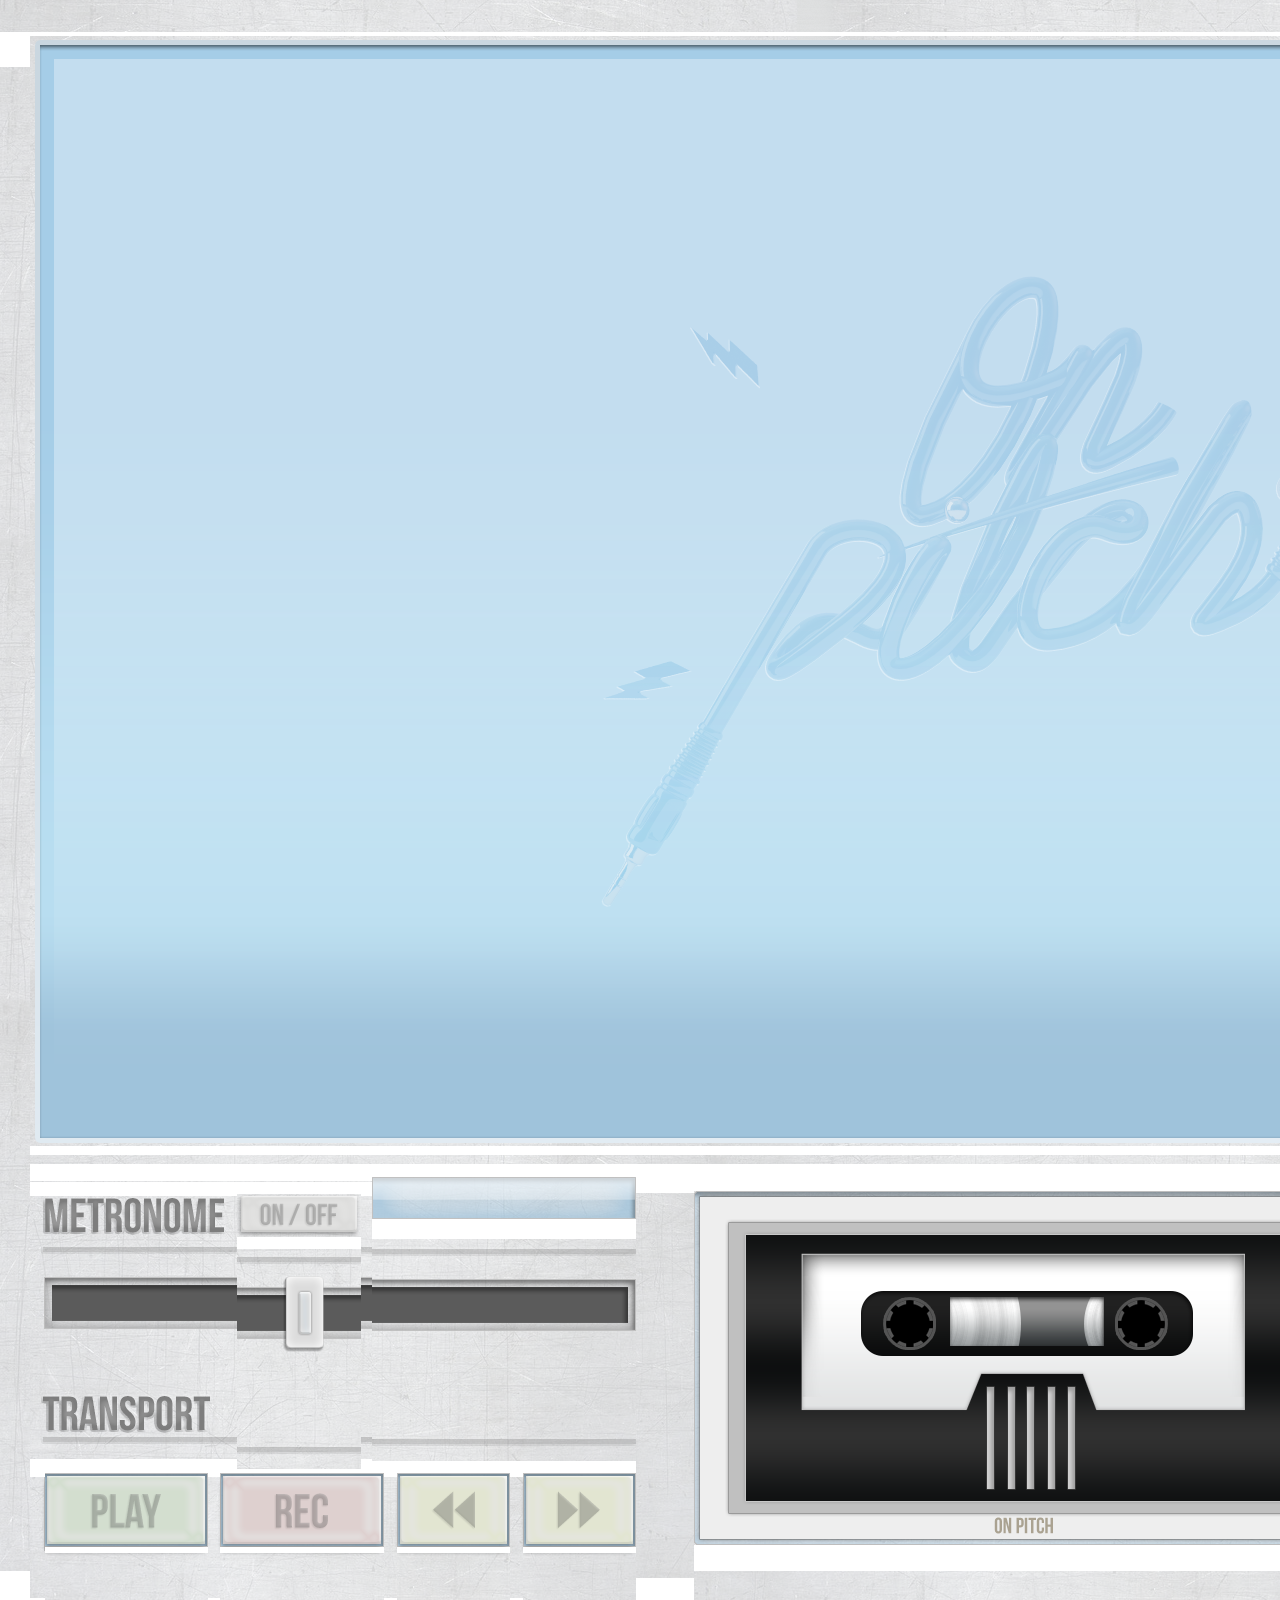
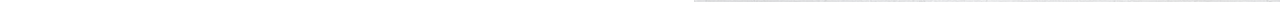
<file: On Pitch/On Pitch/Slices/SLICE1/slices.html>
<!DOCTYPE html>
<html>
<head>
<title>concept3</title>
<meta http-equiv="Content-Type" content="text/html; charset=utf-8">
</head>
<body bgcolor="#FFFFFF" leftmargin="0" topmargin="0" marginwidth="0" marginheight="0">
<!-- Save for Web Slices (concept3.psd) -->
<table id="Table_01" width="2049" height="1537" border="0" cellpadding="0" cellspacing="0">
	<tr>
		<td colspan="19">
			<img src="images/slices_01.png" width="2048" height="32" alt=""></td>
		<td>
			<img src="images/spacer.gif" width="1" height="32" alt=""></td>
	</tr>
	<tr>
		<td rowspan="9">
			<img src="images/slices_02.png" width="30" height="1504" alt=""></td>
		<td colspan="17">
			<img src="images/slices_03.png" width="1983" height="1110" alt=""></td>
		<td rowspan="9">
			<img src="images/slices_04.png" width="35" height="1504" alt=""></td>
		<td>
			<img src="images/spacer.gif" width="1" height="1110" alt=""></td>
	</tr>
	<tr>
		<td colspan="17">
			<img src="images/slices_05.png" width="1983" height="9" alt=""></td>
		<td>
			<img src="images/spacer.gif" width="1" height="9" alt=""></td>
	</tr>
	<tr>
		<td colspan="6">
			<img src="images/slices_06.png" width="342" height="1" alt=""></td>
		<td colspan="5" rowspan="2">
			<img src="images/slices_07.png" width="264" height="42" alt=""></td>
		<td rowspan="7">
			<img src="images/slices_08.png" width="58" height="385" alt=""></td>
		<td rowspan="6">
			<img src="images/slices_09.png" width="660" height="354" alt=""></td>
		<td rowspan="7">
			<img src="images/slices_10.png" width="63" height="385" alt=""></td>
		<td colspan="2" rowspan="2">
			<img src="images/slices_11.png" width="455" height="42" alt=""></td>
		<td rowspan="4">
			<img src="images/slices_12.png" width="141" height="264" alt=""></td>
		<td>
			<img src="images/spacer.gif" width="1" height="1" alt=""></td>
	</tr>
	<tr>
		<td colspan="4" rowspan="3">
			<img src="images/slices_13.png" width="207" height="263" alt=""></td>
		<td rowspan="2">
			<img src="images/slices_14.png" width="124" height="43" alt=""></td>
		<td rowspan="3">
			<img src="images/slices_15.png" width="11" height="263" alt=""></td>
		<td>
			<img src="images/spacer.gif" width="1" height="41" alt=""></td>
	</tr>
	<tr>
		<td colspan="5" rowspan="2">
			<img src="images/slices_16.png" width="264" height="222" alt=""></td>
		<td colspan="2" rowspan="2">
			<img src="images/slices_17.png" width="455" height="222" alt=""></td>
		<td>
			<img src="images/spacer.gif" width="1" height="2" alt=""></td>
	</tr>
	<tr>
		<td>
			<img src="images/slices_18.png" width="124" height="220" alt=""></td>
		<td>
			<img src="images/spacer.gif" width="1" height="220" alt=""></td>
	</tr>
	<tr>
		<td rowspan="3">
			<img src="images/slices_19.png" width="15" height="121" alt=""></td>
		<td>
			<img src="images/slices_20.png" width="163" height="74" alt=""></td>
		<td rowspan="3">
			<img src="images/slices_21.png" width="12" height="121" alt=""></td>
		<td colspan="4">
			<img src="images/slices_22.png" width="164" height="74" alt=""></td>
		<td rowspan="3">
			<img src="images/slices_23.png" width="13" height="121" alt=""></td>
		<td>
			<img src="images/slices_24.png" width="113" height="74" alt=""></td>
		<td rowspan="3">
			<img src="images/slices_25.png" width="13" height="121" alt=""></td>
		<td>
			<img src="images/slices_26.png" width="113" height="74" alt=""></td>
		<td rowspan="3">
			<img src="images/slices_27.png" width="432" height="121" alt=""></td>
		<td colspan="2">
			<img src="images/slices_28.png" width="164" height="74" alt=""></td>
		<td>
			<img src="images/spacer.gif" width="1" height="74" alt=""></td>
	</tr>
	<tr>
		<td rowspan="2">
			<img src="images/slices_29.png" width="163" height="47" alt=""></td>
		<td colspan="4" rowspan="2">
			<img src="images/slices_30.png" width="164" height="47" alt=""></td>
		<td rowspan="2">
			<img src="images/slices_31.png" width="113" height="47" alt=""></td>
		<td rowspan="2">
			<img src="images/slices_32.png" width="113" height="47" alt=""></td>
		<td colspan="2" rowspan="2">
			<img src="images/slices_33.png" width="164" height="47" alt=""></td>
		<td>
			<img src="images/spacer.gif" width="1" height="16" alt=""></td>
	</tr>
	<tr>
		<td>
			<img src="images/slices_34.png" width="660" height="31" alt=""></td>
		<td>
			<img src="images/spacer.gif" width="1" height="31" alt=""></td>
	</tr>
	<tr>
		<td>
			<img src="images/spacer.gif" width="30" height="1" alt=""></td>
		<td>
			<img src="images/spacer.gif" width="15" height="1" alt=""></td>
		<td>
			<img src="images/spacer.gif" width="163" height="1" alt=""></td>
		<td>
			<img src="images/spacer.gif" width="12" height="1" alt=""></td>
		<td>
			<img src="images/spacer.gif" width="17" height="1" alt=""></td>
		<td>
			<img src="images/spacer.gif" width="124" height="1" alt=""></td>
		<td>
			<img src="images/spacer.gif" width="11" height="1" alt=""></td>
		<td>
			<img src="images/spacer.gif" width="12" height="1" alt=""></td>
		<td>
			<img src="images/spacer.gif" width="13" height="1" alt=""></td>
		<td>
			<img src="images/spacer.gif" width="113" height="1" alt=""></td>
		<td>
			<img src="images/spacer.gif" width="13" height="1" alt=""></td>
		<td>
			<img src="images/spacer.gif" width="113" height="1" alt=""></td>
		<td>
			<img src="images/spacer.gif" width="58" height="1" alt=""></td>
		<td>
			<img src="images/spacer.gif" width="660" height="1" alt=""></td>
		<td>
			<img src="images/spacer.gif" width="63" height="1" alt=""></td>
		<td>
			<img src="images/spacer.gif" width="432" height="1" alt=""></td>
		<td>
			<img src="images/spacer.gif" width="23" height="1" alt=""></td>
		<td>
			<img src="images/spacer.gif" width="141" height="1" alt=""></td>
		<td>
			<img src="images/spacer.gif" width="35" height="1" alt=""></td>
		<td></td>
	</tr>
</table>
<!-- End Save for Web Slices -->
</body>
</html>
</file>
